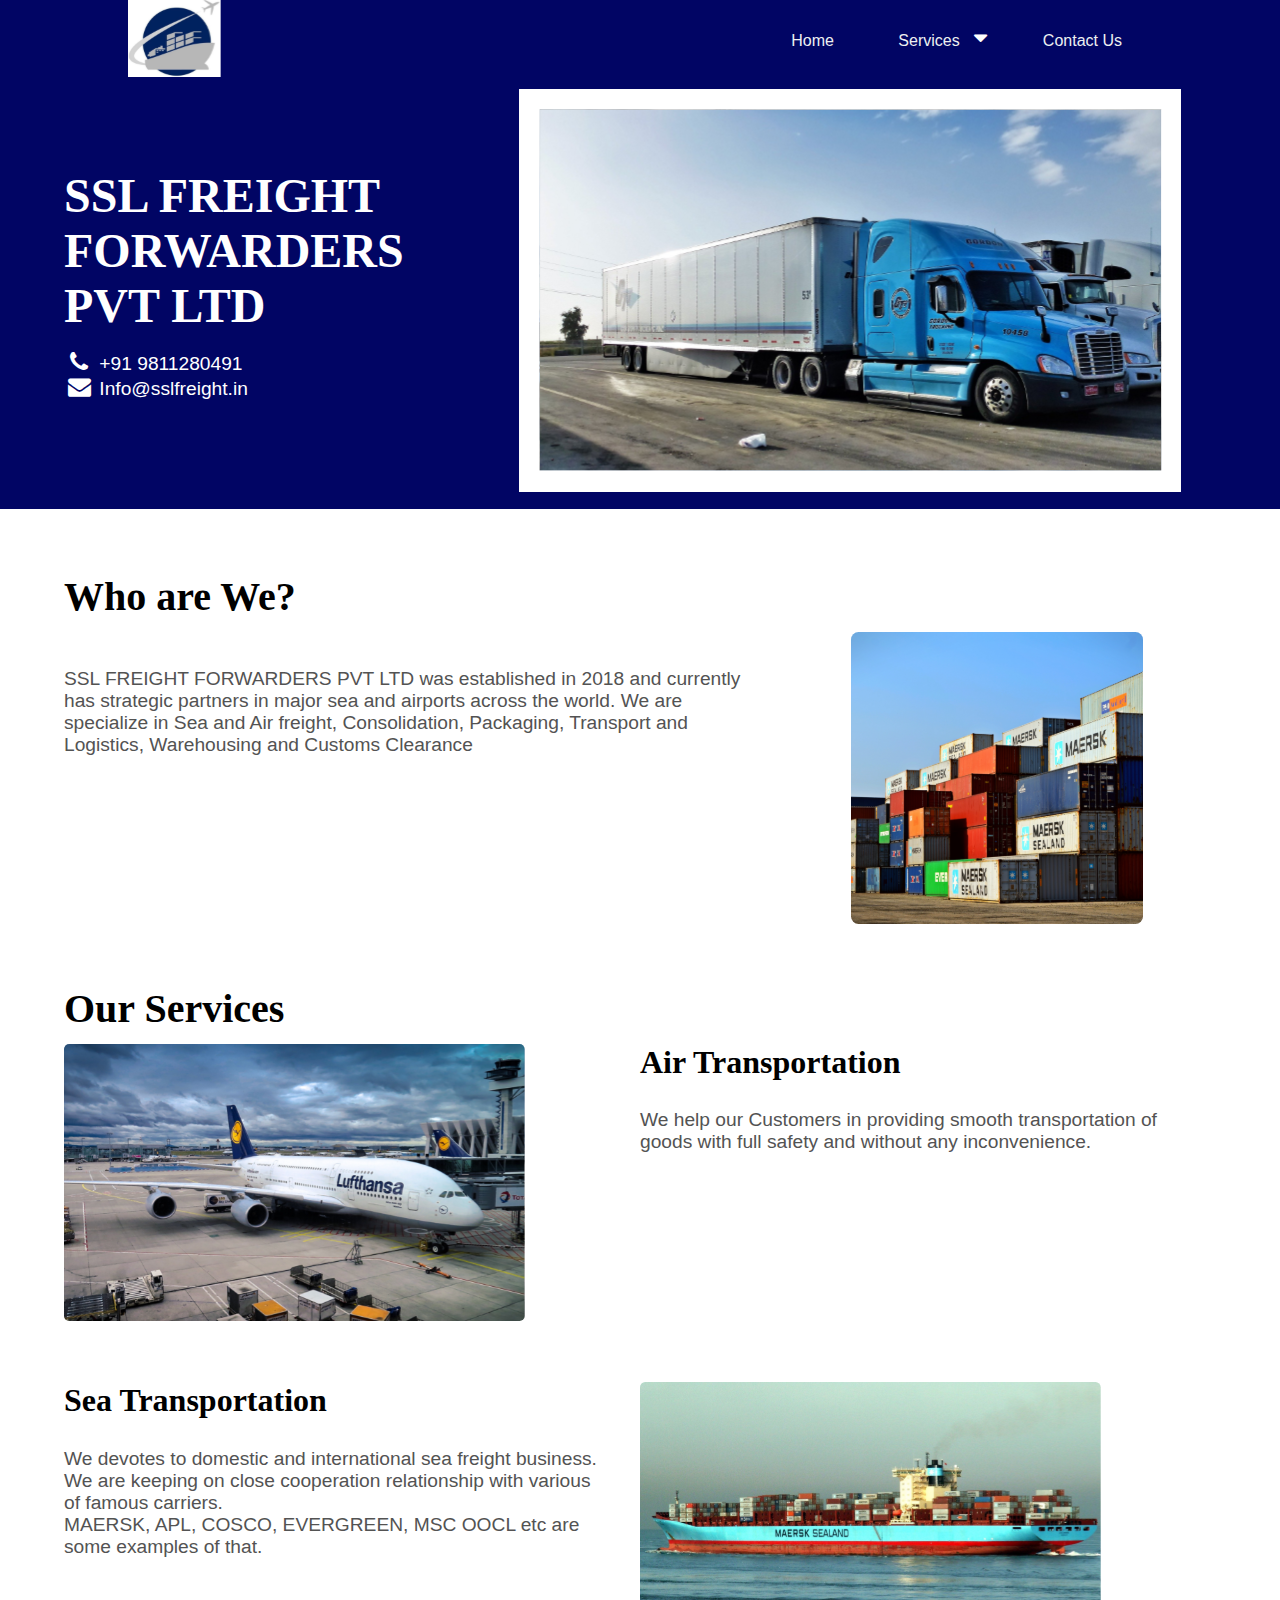
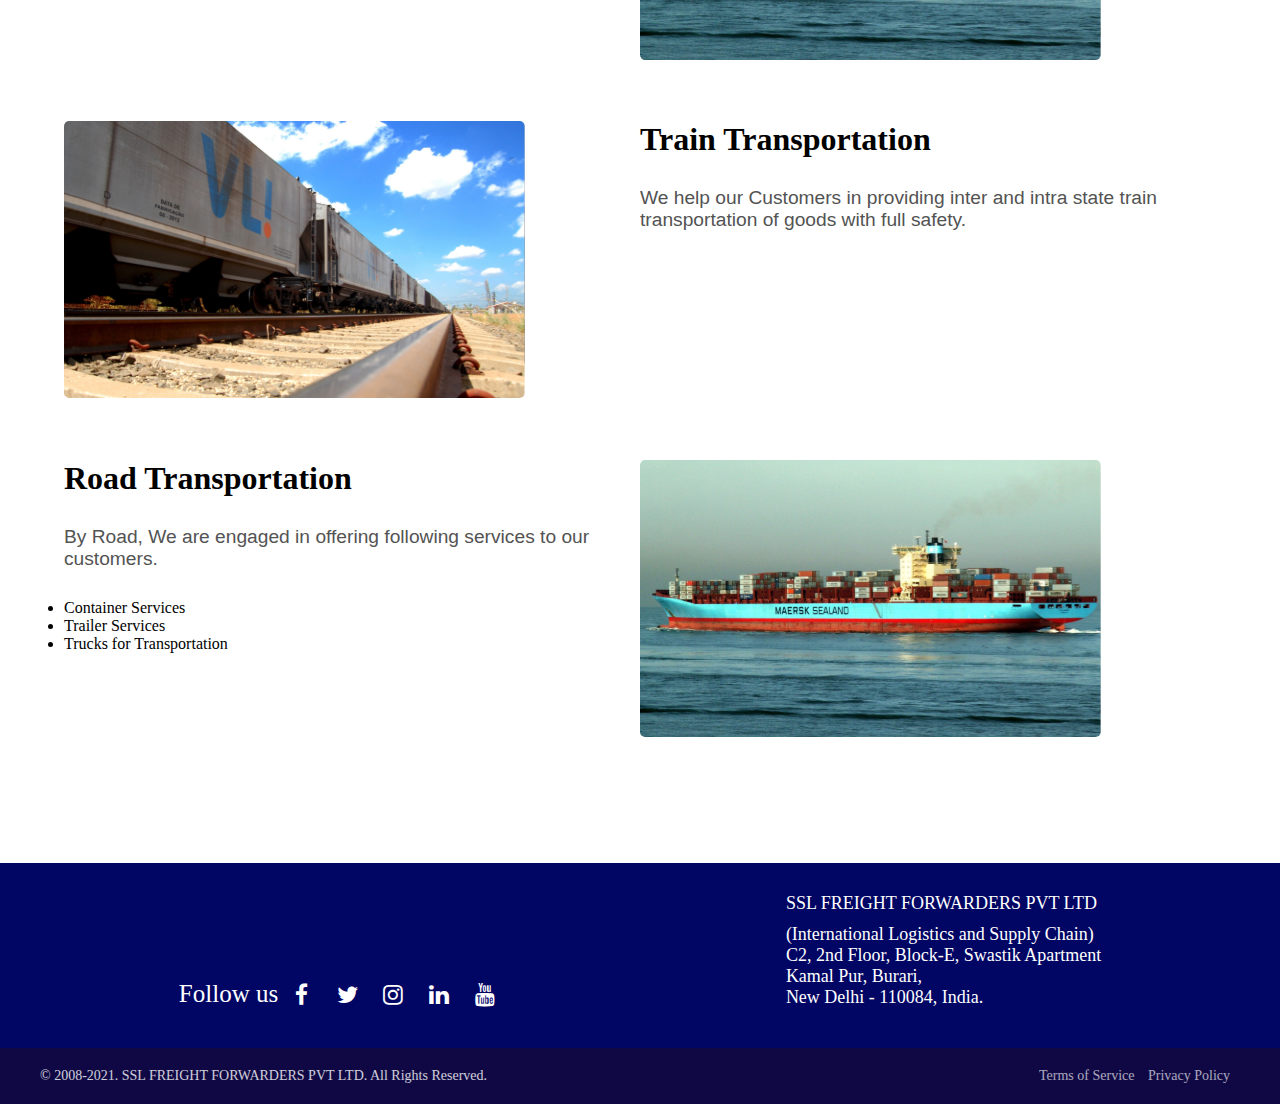
<file: index.html>
<!DOCTYPE html>
<html lang="en">
<head>
  <meta charset="UTF-8">
  <meta http-equiv="X-UA-Compatible" content="IE=edge">
  <meta name="viewport" content="width=device-width, initial-scale=1.0">
  <link rel="stylesheet" href="https://cdnjs.cloudflare.com/ajax/libs/font-awesome/4.7.0/css/font-awesome.min.css">
  <link rel="stylesheet" href="style.css">
  <title>SSL</title>
</head>
<body>
  <header>
    <img class="logo" src="images/logo.svg" alt="logo">
    <nav>
      <ul id="navbar" class="nav_links">
        <li><a class="btn active" href="index.html">Home</a></li>
        <li>
          <div class="dropdown">
          <button class="dropbtn"><a class="btn" href="">Services</a>
            <i class="fa fa-caret-down"></i>
          </button>
          <div class="dropdown-content">
            <a href="air-service.html">Air Service</a>
            <a href="sea-service.html">Sea Service</a>
          </div>
          </div>
        </li> 
        <li><a class="btn" href="contact-us.html">Contact Us</a></li>
      </ul>
    </nav>
  </header>
  <section class="intro">
    <div class="title">
      <h1>SSL FREIGHT<br/>
        FORWARDERS<br/>
        PVT LTD</h1>
        <p class="contact"><i class="fa fa-phone" aria-hidden="true"></i>
          +91 9811280491<br/>
          <i class="fa fa-envelope" aria-hidden="true"></i>
       Info@sslfreight.in
        </p>
    </div>
    <div class="title_pic">
      <img src="./images/Group 37.svg" alt="">
    </div>
  </section>

  <section class="main_content">
    <h2>Who are We?</h2>
    <div class="info">
      <div>
        <p>SSL FREIGHT FORWARDERS PVT LTD was established in 2018
          and currently has strategic partners in major sea and airports
          across the world. We are specialize in Sea and Air freight,
          Consolidation, Packaging, Transport and Logistics, Warehousing
          and Customs Clearance
          </p>
      </div>
      <div>
        <img class="info_img" src="./images/containers.svg" alt="">
      </div>
    </div>
    <h2>Our Services</h2>
    <div class="info info_even">
      <div>
        <img class="info_img" src="./images/air.svg" alt="">
      </div>
      <div>
        <h3>Air Transportation</h3>
        <p>We help our Customers in providing smooth
          transportation of goods with full safety and
          without any inconvenience.</p>
      </div>
    </div>

    <div class="info info_even">
      <div>
        <h3>Sea Transportation</h3>
        <p>We devotes to domestic and international sea
          freight business. We are keeping on close
          cooperation relationship with various of famous
          carriers.<br/>MAERSK, APL, COSCO, EVERGREEN, MSC
          OOCL etc are some examples of that.
          </p>
      </div>
      <div>
        <img class="info_img" src="./images/sea.svg" alt="">
      </div>
    </div>
    <div class="info info_even">
      <div>
        <img class="info_img" src="./images/train.svg" alt="">
      </div>
      <div>
        <h3>Train Transportation</h3>
        <p>We help our Customers in providing inter and
          intra state train transportation of goods with
          full safety.
          </p>
      </div>
    </div>
    <div class="info info_even">
      <div>
        <h3>Road Transportation</h3>
        <p>By Road, We are engaged in offering following
          services to our customers.
          <ul class="list">
            <li>Container Services</li>
            <li>Trailer Services</li>
            <li>Trucks for Transportation</li>
          </ul>
          </p>
      </div>
      <div>
        <img class="info_img" src="./images/sea.svg" alt="">
      </div>
    </div>

  </section>

  <footer>
    <div class="content">
      
      <div class="link-boxes">
        <div class="top">
          <p class="follow">Follow us</p>
          <div class="media-icons">
            <a class="social_logo" href="#"><i class="fa fa-facebook"></i></a>
            <a class="social_logo" href="#"><i class="fa fa-twitter"></i></a>
            <a class="social_logo" href="#"><i class="fa fa-instagram"></i></a>
            <a class="social_logo" href="#"><i class="fa fa-linkedin"></i></a>
            <a class="social_logo" href="#"><i class="fa fa-youtube"></i></a>
          </div>
        </div>
       
        <div class="box input-box">
          <h3 class="company_name">SSL FREIGHT FORWARDERS PVT LTD</h3>
          <p class="company_add">(International Logistics and Supply Chain)<br/>
            C2, 2nd Floor, Block-E, Swastik Apartment<br/>
            Kamal Pur, Burari,<br/>
            New Delhi - 110084, India.</p>
        </div>
      </div>
    </div>
    <div class="bottom-details">
      <div class="bottom_text">
        <span class="copyright_text">© 2008-2021. SSL FREIGHT FORWARDERS PVT LTD. All Rights Reserved.</span>
        <span class="policy_terms">
          <a href="#">Terms of Service</a>
          <a href="#">Privacy Policy</a>
        </span>
      </div>
    </div>
  </footer>
  <script src="script.js"></script>
</body>
</html>
</file>
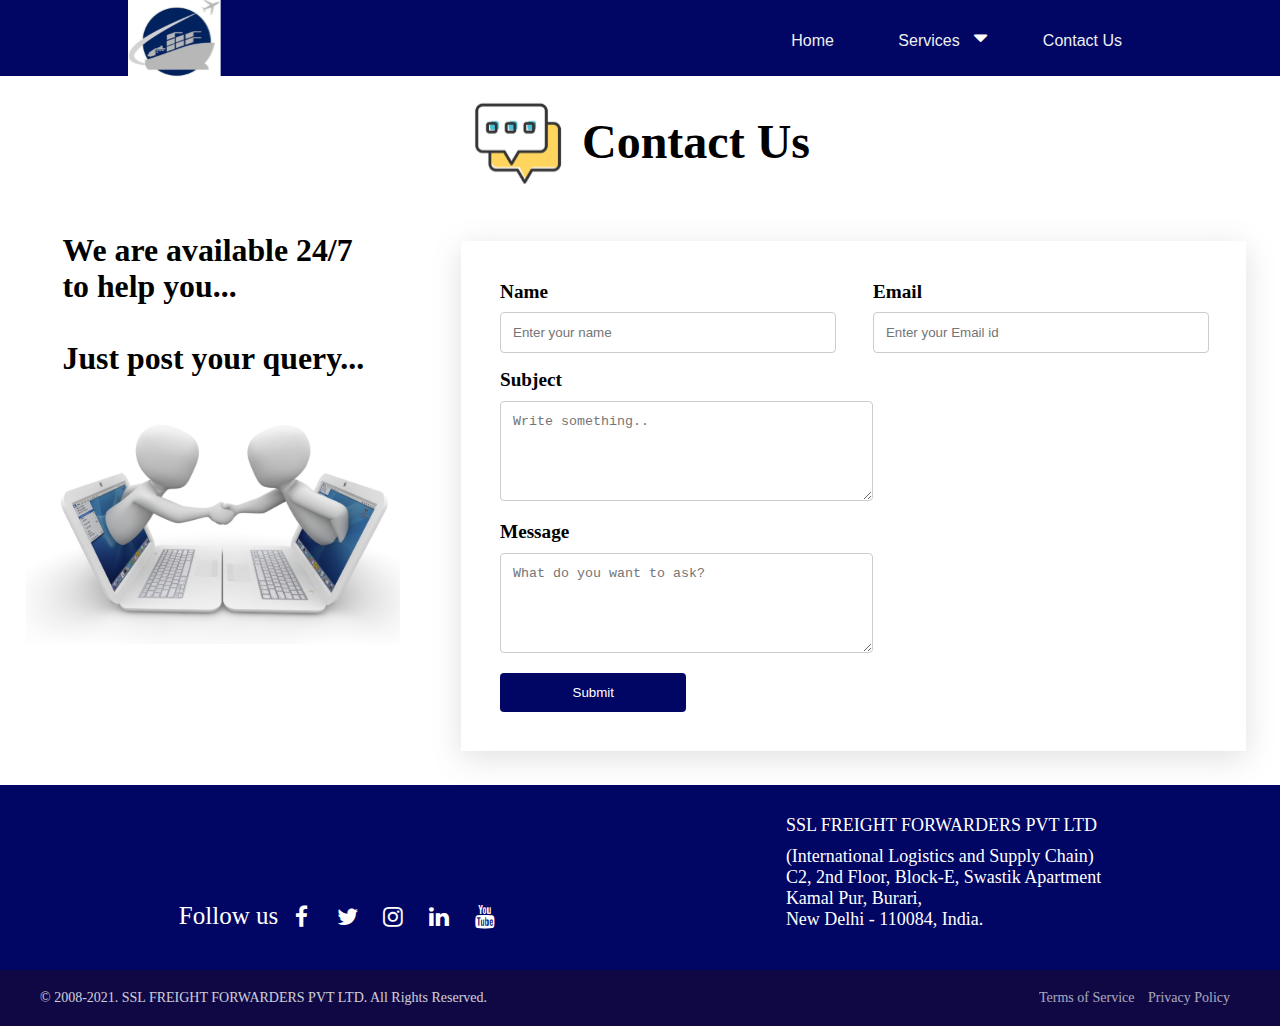
<file: contact-us.html>
<!DOCTYPE html>
<html lang="en">
<head>
  <meta charset="UTF-8">
  <meta http-equiv="X-UA-Compatible" content="IE=edge">
  <meta name="viewport" content="width=device-width, initial-scale=1.0">
  <link rel="stylesheet" href="https://cdnjs.cloudflare.com/ajax/libs/font-awesome/4.7.0/css/font-awesome.min.css">
  <link rel="stylesheet" href="style.css">
  <link rel="stylesheet" href="contact-us.css">
  <title>SSL</title>
</head>
<body>
  <header>
    <img class="logo" src="./images/logo.svg" alt="logo">
    <nav>
      <ul id="navbar" class="nav_links">
        <li><a class="btn active" href="index.html">Home</a></li>
        <li>
          <div class="dropdown">
          <button class="dropbtn"><a class="btn" href="">Services</a>
            <i class="fa fa-caret-down"></i>
          </button>
          <div class="dropdown-content">
            <a href="air-service.html">Air Service</a>
            <a href="sea-service.html">Sea Service</a>
          </div>
          </div>
        </li> 
        <li><a class="btn" href="contact-us.html">Contact Us</a></li>
      </ul>
    </nav>
  </header>

  <div class="contact_container">
    <div class="head">
      <img src="./images/contact.svg" alt="">&nbsp;&nbsp;&nbsp;
      <span>Contact Us</span>
    </div>
    <div class="form_container">
      <div class="form_desc">
        <h3>We are available 24/7<br/>to help you...<br/><br/>Just post your query...</h3>
        <img src="./images/meet-1019875_1920 1.svg" alt="">
      </div>
      <div class="container">
        <form action="/action_page.php">
          <div>
          <label for="name">Name</label>
          <input type="text" id="name" name="name" placeholder="Enter your name">
        </div><div>
          <label for="email">Email</label>
          <input type="email" id="email" name="email" placeholder="Enter your Email id">
        </div><div>
          <label for="subject">Subject</label>
          <textarea id="subject" name="subject" placeholder="Write something.." style="height:100px"></textarea>
        </div><div></div><div>
          <label for="message">Message</label>
          <textarea id="message" name="message" placeholder="What do you want to ask?" style="height:100px"></textarea>
        </div><div></div>
          <input type="submit" value="Submit">
        </form>
      </div>
      
    </div>
  </div>
  <footer>
    <div class="content">
      
      <div class="link-boxes">
        <div class="top">
          <p class="follow">Follow us</p>
          <div class="media-icons">
            <a class="social_logo" href="#"><i class="fa fa-facebook"></i></a>
            <a class="social_logo" href="#"><i class="fa fa-twitter"></i></a>
            <a class="social_logo" href="#"><i class="fa fa-instagram"></i></a>
            <a class="social_logo" href="#"><i class="fa fa-linkedin"></i></a>
            <a class="social_logo" href="#"><i class="fa fa-youtube"></i></a>
          </div>
        </div>
       
        <div class="box input-box">
          <h3 class="company_name">SSL FREIGHT FORWARDERS PVT LTD</h3>
          <p class="company_add">(International Logistics and Supply Chain)<br/>
            C2, 2nd Floor, Block-E, Swastik Apartment<br/>
            Kamal Pur, Burari,<br/>
            New Delhi - 110084, India.</p>
        </div>
      </div>
    </div>
    <div class="bottom-details">
      <div class="bottom_text">
        <span class="copyright_text">© 2008-2021. SSL FREIGHT FORWARDERS PVT LTD. All Rights Reserved.</span>
        <span class="policy_terms">
          <a href="#">Terms of Service</a>
          <a href="#">Privacy Policy</a>
        </span>
      </div>
    </div>
  </footer>
  <script src="script.js"></script>
</body>
</html>
</file>
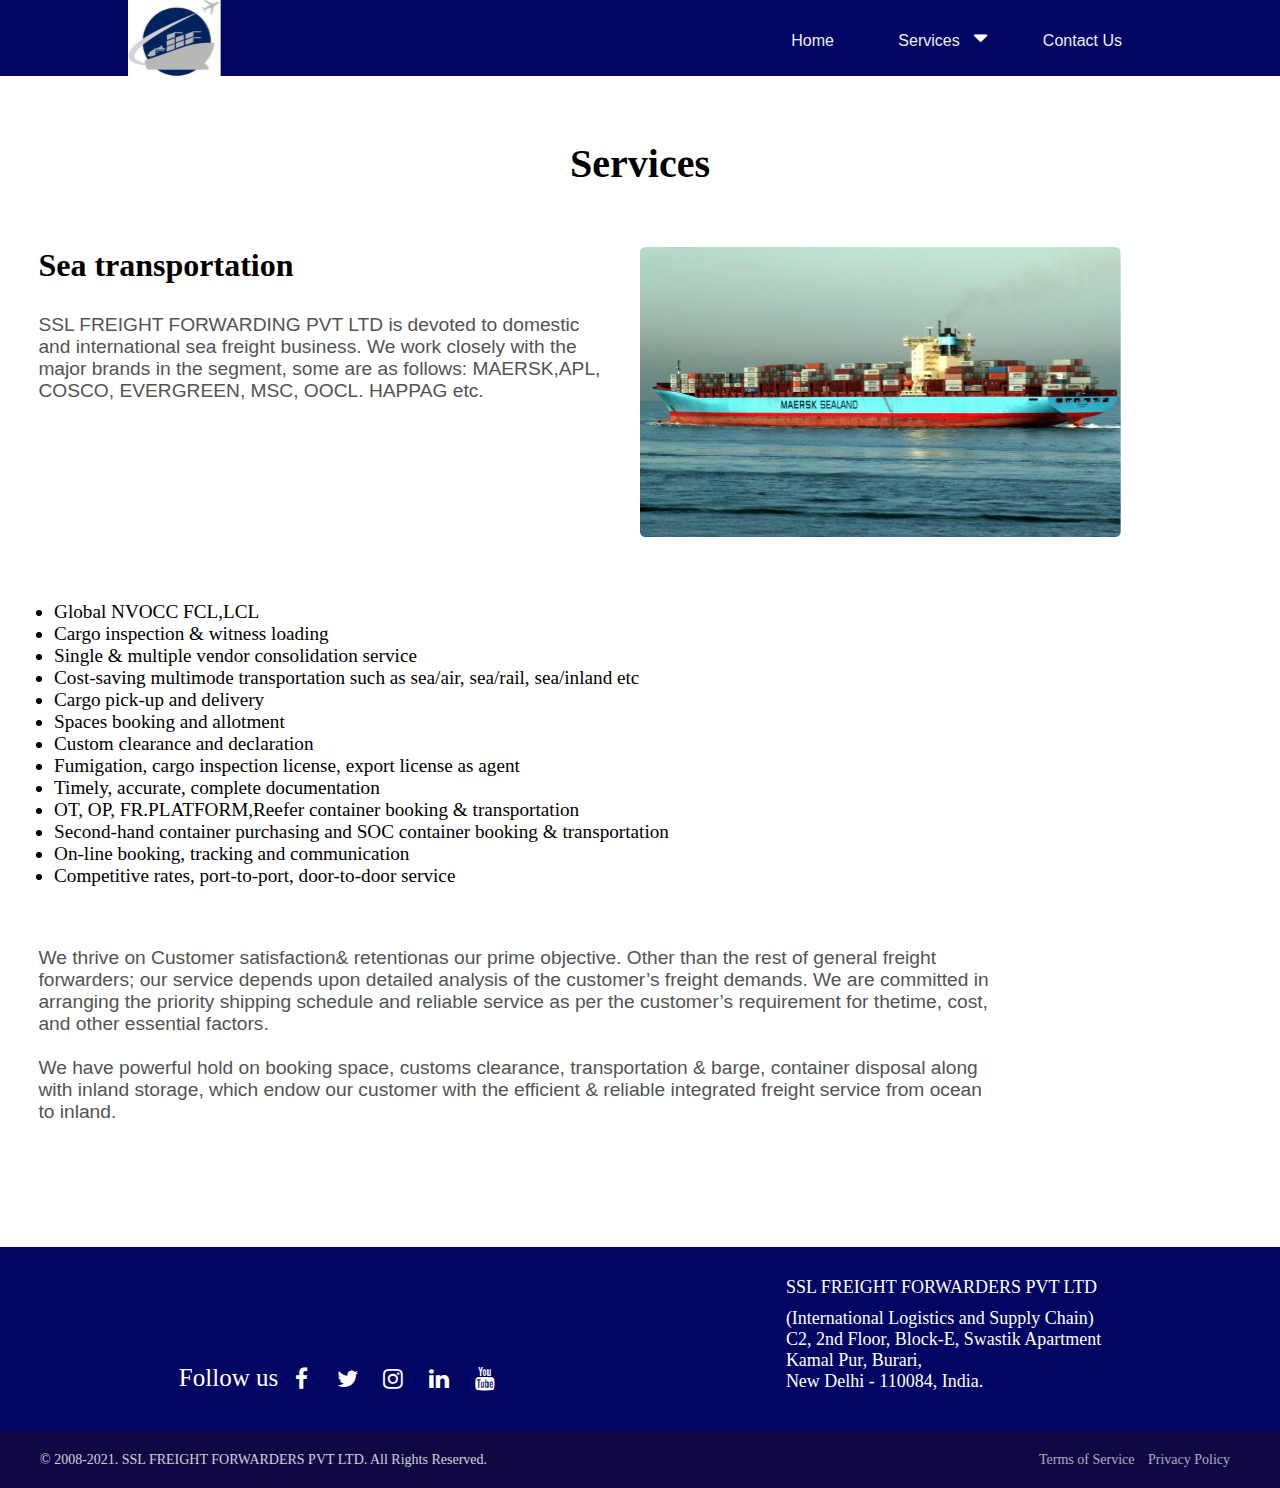
<file: sea-service.html>
<!DOCTYPE html>
<html lang="en">
<head>
  <meta charset="UTF-8">
  <meta http-equiv="X-UA-Compatible" content="IE=edge">
  <meta name="viewport" content="width=device-width, initial-scale=1.0">
  <link rel="stylesheet" href="https://cdnjs.cloudflare.com/ajax/libs/font-awesome/4.7.0/css/font-awesome.min.css">
  <link rel="stylesheet" href="style.css">
  <link rel="stylesheet" href="sea-service.css">
  <title>SSL</title>
</head>
<body>
  <header>
    <img class="logo" src="./images/logo.svg" alt="logo">
    <nav>
      <ul id="navbar" class="nav_links">
        <li><a class="btn active" href="index.html">Home</a></li>
        <li>
          <div class="dropdown">
          <button class="dropbtn"><a class="btn" href="">Services</a>
            <i class="fa fa-caret-down"></i>
          </button>
          <div class="dropdown-content">
            <a href="air-service.html">Air Service</a>
            <a href="sea-service.html">Sea Service</a>
          </div>
          </div>
        </li> 
        <li><a class="btn" href="contact-us.html">Contact Us</a></li>
      </ul>
    </nav>
  </header>

  <div class="sea_container">
    <h2>Services</h2>
    <div class="info info_even">
      <div>
        <h3>Sea transportation</h3>
        <p>SSL FREIGHT FORWARDING PVT LTD is devoted to
          domestic and international sea freight business.
          We work closely with the major brands in the segment,
          some are as follows:
          MAERSK,APL, COSCO, EVERGREEN, MSC, OOCL.
          HAPPAG etc.
          </p>
      </div>
      <div>
        <img class="info_img" src="./images/sea.svg" alt="">
      </div>
    </div>
    <div class="clr">
      <ul>
        <li>Global NVOCC FCL,LCL</li>
        <li>Cargo inspection & witness loading</li>
        <li>Single & multiple vendor consolidation service</li>
        <li>Cost-saving multimode transportation such as sea/air, sea/rail, sea/inland etc</li>
        <li>Cargo pick-up and delivery</li>
        <li>Spaces booking and allotment</li>
        <li>Custom clearance and declaration</li>
        <li>Fumigation, cargo inspection license, export license as agent</li>
        <li>Timely, accurate, complete documentation</li>
        <li>OT, OP, FR.PLATFORM,Reefer container booking & transportation</li>
        <li>Second-hand container purchasing and SOC container booking & transportation</li>
        <li>On-line booking, tracking and communication</li>
        <li>Competitive rates, port-to-port, door-to-door service</li>
      </ul>
      <p>
        We thrive on Customer satisfaction& retentionas our prime objective. Other than the rest of general freight forwarders; our service depends upon detailed analysis of the customer’s freight demands. We are committed in arranging the priority shipping schedule and reliable service as per the customer’s requirement for thetime, cost, and other essential factors.<br/><br/>

        We have powerful hold on booking space, customs clearance, transportation & barge, container
        disposal along with inland storage, which endow our customer with the efficient & reliable integrated freight service from ocean to inland.

      </p>
    </div>
  </div>

  <footer>
    <div class="content">
      
      <div class="link-boxes">
        <div class="top">
          <p class="follow">Follow us</p>
          <div class="media-icons">
            <a class="social_logo" href="#"><i class="fa fa-facebook"></i></a>
            <a class="social_logo" href="#"><i class="fa fa-twitter"></i></a>
            <a class="social_logo" href="#"><i class="fa fa-instagram"></i></a>
            <a class="social_logo" href="#"><i class="fa fa-linkedin"></i></a>
            <a class="social_logo" href="#"><i class="fa fa-youtube"></i></a>
          </div>
        </div>
       
        <div class="box input-box">
          <h3 class="company_name">SSL FREIGHT FORWARDERS PVT LTD</h3>
          <p class="company_add">(International Logistics and Supply Chain)<br/>
            C2, 2nd Floor, Block-E, Swastik Apartment<br/>
            Kamal Pur, Burari,<br/>
            New Delhi - 110084, India.</p>
        </div>
      </div>
    </div>
    <div class="bottom-details">
      <div class="bottom_text">
        <span class="copyright_text">© 2008-2021. SSL FREIGHT FORWARDERS PVT LTD. All Rights Reserved.</span>
        <span class="policy_terms">
          <a href="#">Terms of Service</a>
          <a href="#">Privacy Policy</a>
        </span>
      </div>
    </div>
  </footer>
  <script src="./script.js"></script>
</body>
</html>
</file>
<file: style.css>
@import url('https://fonts.googleapis.com/css2?family=Poppins:wght@200;300;400;500;600;700&display=swap');

*{
  box-sizing: 0;
  margin: 0;
  padding: 0;
}
body{
  min-height: 100vh;
  width: 100%;
}
li, .btn{
  font-weight: 500;
  font-size: 16px;
  text-decoration: none;
  color: #edf0f1;
}
header{
  background-color: #010564;
  display: flex;
  justify-content: space-between;
  align-items: center;
  padding: 30px 10%;
  height: 1rem;
  font-family: sans-serif;
  font-weight: 600;
}
.logo{
  cursor: pointer;
}
.nav_links{
  list-style: none;
}

.nav_links li{
  display: inline-block;
  padding: 0px 20px;
}
.nav_links li .btn{
  transition: all 0.3s ease 0s;
}
.btn{
  position: relative;
  padding: 0 10px;
}
.btn:after{
  content: "";
  position: absolute;
  background-color: #fff;
  height: 4px;
  border-radius: 2em;
  width: 0;
  left: 0;
  bottom: -20px;
  transition: 0.3s;
}

/* Dropdown button */
.dropdown .dropbtn {
  border: none;
  outline: none;
  color: white;
  background-color: inherit;
  font-family: inherit; /* Important for vertical align on mobile phones */
  margin: 0; /* Important for vertical align on mobile phones */
}

/* Add a red background color to navbar links on hover */

/* Dropdown content (hidden by default) */
.dropdown-content {
  display: none;
  position: absolute;
  background-color: #f9f9f9;
  min-width: 160px;
  box-shadow: 0px 8px 16px 0px rgba(0,0,0,0.2);
  z-index: 1;
}

/* Links inside the dropdown */
.dropdown-content a {
  float: none;
  color: black;
  padding: 12px 16px;
  text-decoration: none;
  display: block;
  text-align: left;
}

/* Add a grey background color to dropdown links on hover */
.dropdown-content a:hover {
  background-color: #ddd;
}

/* Show the dropdown menu on hover */
.dropdown:hover .dropdown-content {
  display: block;
}

.btn:hover{
  color: #fff;
}
.btn:hover:after{
  width: 100%;
}
/* .nav_links li a:hover{
  
} */
footer{
  position: relative;
  background: #010564;
  width: 100%;
  bottom: 0;
  left: 0;
}
.company_add{
  color: #fff;
}
footer .content{
  max-width: 1250px;
  margin: auto;
  padding: 30px 40px 40px 40px;
}
footer .content .top{
  display: flex;
  align-items: flex-end;
  justify-content: space-around;
}
.content .top{
  color: #fff;
  font-size: 30px;
}
.content .top .media-icons{
  display: flex;
}
.content .top .media-icons .social_logo{
  height: 30px;
  width: 30px;
  margin: 0 8px;
  border-radius: 50%;
  text-align: center;
  line-height: 40px;
  color: #fff;
  font-size: 17px;
  text-decoration: none;
  transition: all 0.4s ease;
}

footer .content .link-boxes{
  width: 100%;
  display: flex;
  justify-content: space-around;
}
.content .link-boxes .box .company_name{
  color: #fff;
  font-size: 18px;
  font-weight: 400;
  margin-bottom: 10px;
  position: relative;
}
/* .link-boxes .box .company_name::before{
  content: '';
  position: absolute;
  left: 0;
  bottom: -2px;
  height: 2px;
  width: 35px;
  background: #fff;
} */



.link-boxes .input-box input{

  width: calc(100% + 55px);
  outline: none;
  background: #010564;
  padding: 0 15px;
  font-size: 15px;
  color: #fff;
  margin-top: 5px;
}
.link-boxes .input-box{
  font-size: 16px;
}
.link-boxes .input-box {
  border: none;
  font-size: 18px;
  font-weight: 500;
}

footer .bottom-details{
  width: 100%;
  background: #0F0844;
}
footer .bottom-details .bottom_text{
  max-width: 1250px;
  margin: auto;
  padding: 20px 40px;
  display: flex;
  justify-content: space-between;
}
.bottom-details .bottom_text span,
.bottom-details .bottom_text a{
  font-size: 14px;
  font-weight: 300;
  color: #fff;
  opacity: 0.8;
  text-decoration: none;
}
.bottom-details .bottom_text a:hover{
  opacity: 1;
  text-decoration: underline;
}
.bottom-details .bottom_text a{
  margin-right: 10px;
}
.fa {
  font-size: 23px;
  width: 30px;
  text-align: center;
  text-decoration: none;
  border-radius: 50%;
}
@media (max-width: 900px) {
 
  footer .content .link-boxes{
    flex-wrap: wrap;
  }
  footer .content .link-boxes .input-box{
    width: 40%;
    margin-top: 10px;
  }
}
.contact{
  color: #fff;
}
.follow{
  font-size: 25px;
}
@media (max-width: 700px){
  .follow{
    align-self: center;
  }
  footer{
    position: relative;
  }
  .content .top .logo-details{
    font-size: 26px;
  }
  .content .top .media-icons a{
    height: 35px;
    width: 35px;
    font-size: 14px;
    line-height: 35px;
  }
  footer .content .link-boxes .box{
    width: calc(100% / 3 - 10px);
  }
  footer .content .link-boxes .input-box{
    width: 60%;
  }
  .bottom-details .bottom_text span,
  .bottom-details .bottom_text a{
    font-size: 12px;
  }
  /* .main_content{
    display: flex;
    flex-direction: column;

  } */
}
@media (max-width: 520px){
  footer::before{
    top: 145px;
  }
  footer .content .top{
    flex-direction: column;
  }
  .content .top .media-icons{
    margin-top: 16px;
  }
  footer .content .link-boxes .box{
    width: calc(100% / 2 - 10px);
  }
  footer .content .link-boxes .input-box{
    width: 100%;
  }
}
.fa-caret-down{
  width: 15px;
  padding: 0;
}
.main_content{
  padding: 5%;
}
section h2{
  font-size: 2.5em;
  margin-bottom: 1%;
}
section h3{
  font-size: 2em;
}
section p{
  font-family: sans-serif;
  font-size: 1.2em;
  color: rgb(83, 83, 83);
  margin: 5%;
  margin-left: 0;
}
.intro{
  background-color: #010564;
  color: #fff;
  display: grid;
  grid-template-columns: auto auto;
  column-gap: 10%;
  align-items: center;
  padding: 1% 5%;
}
.title>h1{
  font-size: 3em;
}
.title_pic>img{
  width: 95%;
}
.info{
  display: grid;
  column-gap: 5%;
  color: #000;
  grid-template-columns: 2fr 1fr;
  margin-bottom: 5%;
}
.info_img{
  width: 80%;
}
.info_even{
  display: grid;
  column-gap: 0%;
  grid-template-columns: 1fr 1fr;
}
.list li{
  color: #000;
}
@media (max-width: 700px) {
  .info{
    display: flex;
    flex-direction: column;
    align-items: center;
  }
  .info_even{
    display: flex;
    flex-direction: column;
    align-items: center;
  }
  .intro{
    display: flex;
    flex-direction: column;
    text-align: center;
  }
  .main_content{
    display: flex;
    flex-direction: column;
    text-align: center;
  }
  .title>h1{
    font-size: 10vw;
    margin: 4% 0;
  }
}
</file>
<file: contact-us.css>
.head img{
  vertical-align: middle;
  width: 6em;
}
.head span{
  vertical-align: middle;

  font-size: 3em;
  font-weight: 600;
}
.head{
  text-align: center;
}
.form_desc{
  display: flex;
  align-items: center;
  flex-direction: column;
  font-size: 170%;
  margin-top: 6%;
}

input[type=text],input[type=email], textarea {
  width: 90%;
  padding: 12px;
  border: 1px solid #ccc;
  border-radius: 4px;
  box-sizing: border-box;
  margin-top: 6px;
  margin-bottom: 16px;
  resize: vertical;
}

input[type=submit] {
  background-color: #010564;
  color: white;
  padding: 12px 20px;
  border: none;
  border-radius: 4px;
  cursor: pointer;
  display: block;
  width: 50%;
}

input[type=submit]:hover {
  background-color: #0a0f88;
}

.container {
  border-radius: 5px;
  padding: 4%;
  
}
.form_container{
  display: grid;
  grid-template-columns: 1fr 2fr;
}
form{
  padding: 5%;
  padding-right: 0%;
  display: grid;
  grid-template-columns: 1fr 1fr;
  box-shadow: rgba(100, 100, 111, 0.2) 0px 7px 29px 0px;
}
form label{
  display: block;
  font-size: 1.2em;
  font-weight: 600;
  margin-bottom: 1%;
}
form textarea{
  width: 100%;
}
@media (max-width: 768px) {
  .form_container, form{
    display: flex;
    flex-direction: column;
  }
  form textarea{
    width: 90%;
  }
}
</file>
<file: sea-service.css>
.sea_container{
  padding: 5% 3%;
}
.sea_container h2{
  font-size: 2.5em;
  margin-bottom: 1%;
  text-align: center;
  margin-bottom: 5%;
}
.sea_container h3{
  font-size: 2em;
}
.sea_container p{
  font-family: sans-serif;
  font-size: 1.2em;
  color: rgb(83, 83, 83);
  margin: 5%;
  margin-left: 0;
}
.clr ul{
  margin: 5%;
  margin-left: 1.3%;
}
.clr p{
  width: 80%;
}
.clr ul li{
  color: #000;
  font-size: 1.2em;
}
</file>
